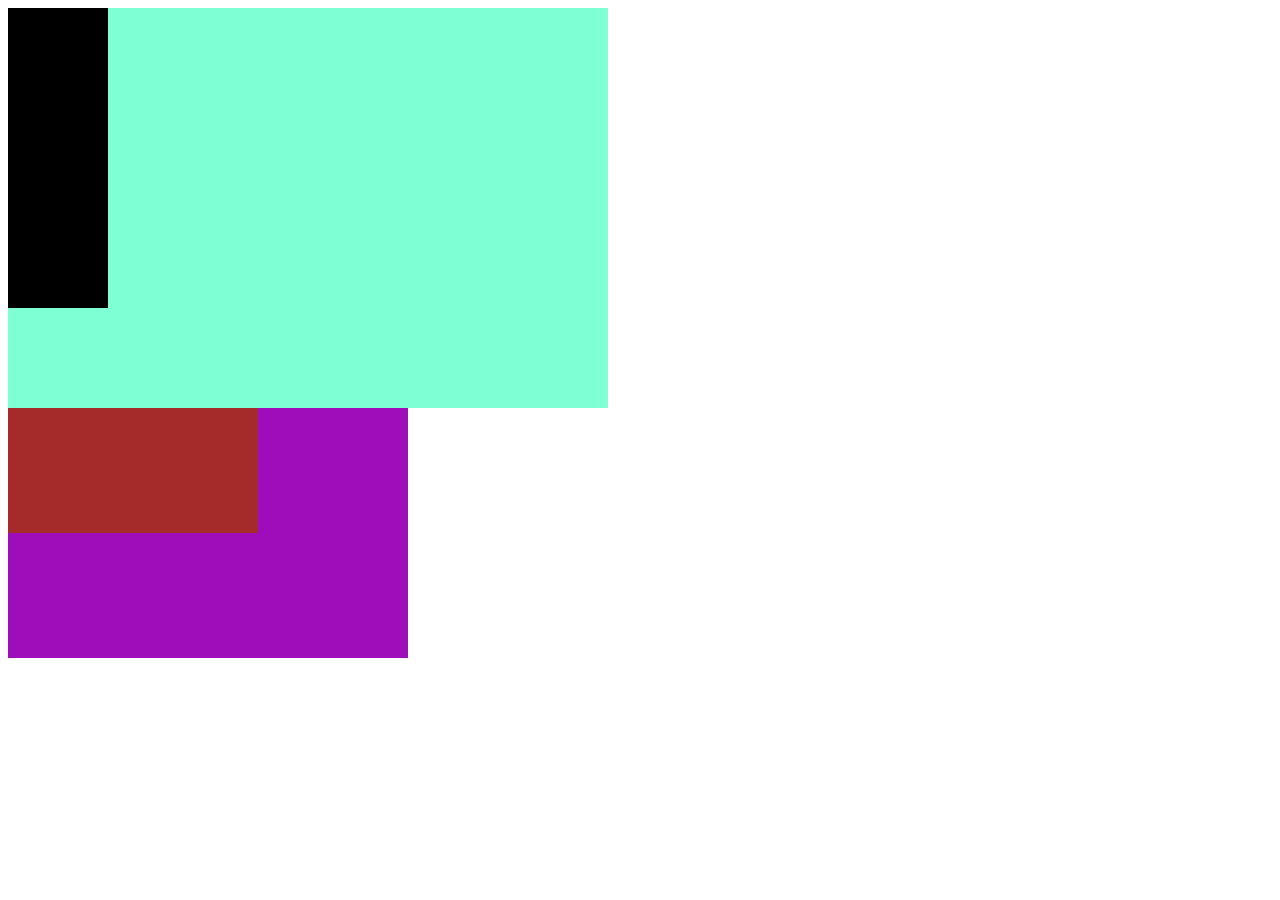
<file: Project 0/divtags.html>
<!DOCTYPE html>
<html lang="en">
<head>
    <meta charset="UTF-8">
    <meta http-equiv="X-UA-Compatible" content="IE=edge">
    <meta name="viewport" content="width=device-width, initial-scale=1.0">
    <title>IVAN CHAUKE's Website</title>
    <link rel="stylesheet" href="style.css">

</head>

<body>

   <div class="box1">
<div class="box3"></div>

   </div>
            
   <div class="box2">
<div class="box4"></div>

   </div>
</body>

</html>
</file>
<file: Project 0/style.css>
.box1{
    background-color: aquamarine;
    width: 600px;
    height: 400px;
  }
  .box2{
    background-color: rgb(157, 14, 186);
    width: 400px;
    height:250px;
  }
  .box3{
    background-color:black;
    width: 100px;
    height: 300px;
  }
.box4{
background-color: brown;
width: 250px;
height: 125px;
}
</file>
